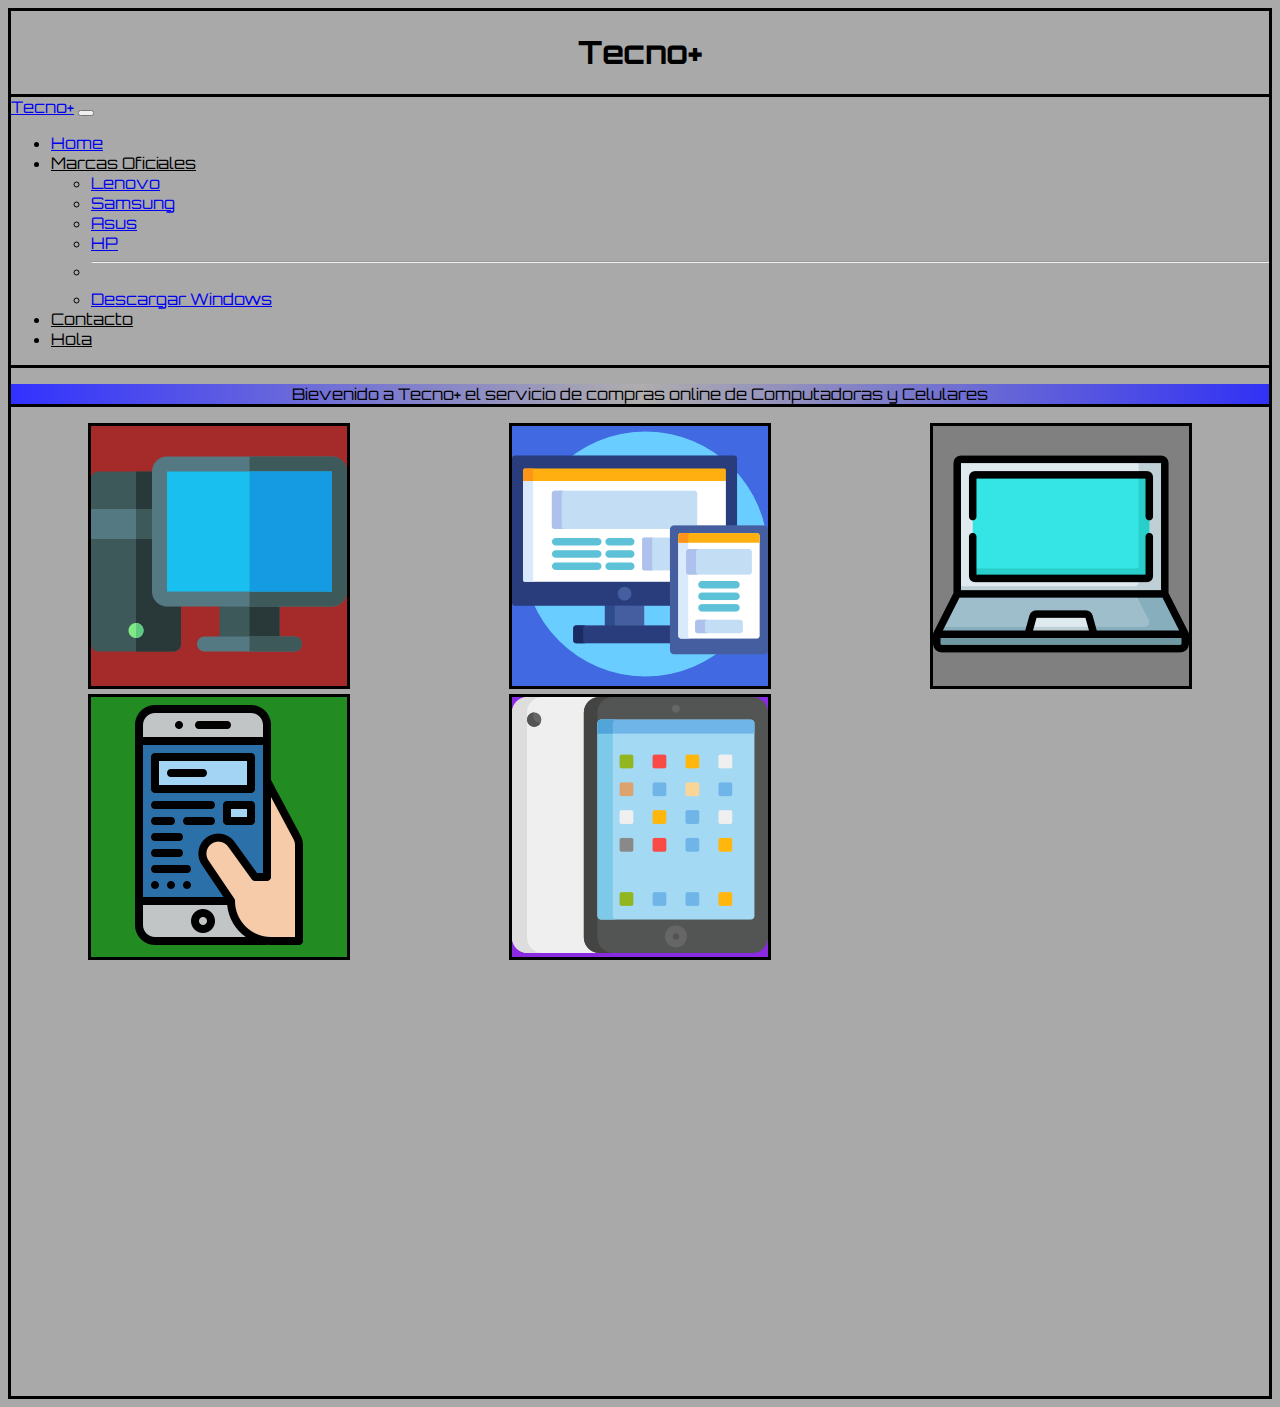
<file: index.html>
<!DOCTYPE html>
<html lang="en">
<head>
    <meta charset="UTF-8">
    <meta http-equiv="X-UA-Compatible" content="IE=edge">
    <meta name="viewport" content="width=device-width, initial-scale=1.0">
    <title>TecnoMas</title>
    <link href="https://fonts.googleapis.com/css2?family=Orbitron:wght@500&display=swap" rel="stylesheet">
    <link href="https://cdn.jsdelivr.net/npm/bootstrap@5.2.1/dist/css/bootstrap.min.css" rel="stylesheet" integrity="sha384-iYQeCzEYFbKjA/T2uDLTpkwGzCiq6soy8tYaI1GyVh/UjpbCx/TYkiZhlZB6+fzT" crossorigin="anonymous">
    <script src="https://cdn.jsdelivr.net/npm/bootstrap@5.2.1/dist/js/bootstrap.bundle.min.js" integrity="sha384-u1OknCvxWvY5kfmNBILK2hRnQC3Pr17a+RTT6rIHI7NnikvbZlHgTPOOmMi466C8" crossorigin="anonymous"></script>
    <link rel="stylesheet" href="./css/style.css">
</head>
<body>
    <h1 style="text-align:center">Tecno+</h1>
    <nav class="navbar navbar-expand-lg bg-primary">
      <div class="container-fluid">
        <a class="navbar-brand" href="#">Tecno+</a>
        <button class="navbar-toggler" type="button" data-bs-toggle="collapse" data-bs-target="#navbarSupportedContent" aria-controls="navbarSupportedContent" aria-expanded="false" aria-label="Toggle navigation">
          <span class="navbar-toggler-icon"></span>
        </button>
        <div class="collapse navbar-collapse" id="navbarSupportedContent">
          <ul class="navbar-nav me-auto mb-2 mb-lg-0">
            <li class="nav-item">
              <a class="nav-link active" aria-current="page" href="index.html">Home</a>
            </li>
            <li class="nav-item dropdown">
              <a style="color:black" class="nav-link dropdown-toggle" href="#" role="button" data-bs-toggle="dropdown" aria-expanded="false">
                Marcas Oficiales
              </a>
              <ul class="dropdown-menu">
                <li><a class="dropdown-item" href="https://www.lenovo.com/ar/">Lenovo</a></li>
                <li><a class="dropdown-item" href="https://www.samsung.com/ar/">Samsung</a></li>
                <li><a class="dropdown-item" href="https://www.asus.com/ar/">Asus</a></li>
                <li><a class="dropdown-item" href="https://www.hp.com/ar-es/shop/">HP</a></li>
                <li><hr class="dropdown-divider"></li>
                <li><a class="dropdown-item" href="https://www.microsoft.com/es-es/software-download">Descargar Windows</a></li>
              </ul>
            </li>
            <li class="nav-item dropdown">
              <a style="color:black" class="nav-link active" aria-current="page" href="./page/Contacto.html">Contacto</a>
            </li>
            <li>
              <a style="color: black" class="nav-link active" aria-current="page" href="./page/Hola.html">Hola</a>
            </li>
          </ul>
        </div>
      </div>
    </nav>
    <p style="text-align:center" class="parrafo-1">Bievenido a Tecno+ el servicio de compras online de Computadoras y Celulares</p>
    <header>
        <div class="grid">
          <div class="opciones-1"><a style="color: black" href="./page/Computadoras.html"><img src="./img/002-ordenador.png" alt=""></a></div>
          <div class="opciones-2"><a style="color: black" href="./page/All in One.html"><img src="./img/003-sensible.png" alt=""></a></div>
          <div class="opciones-3"><a style="color: black" href="./page/notebook.html"><img src="./img/004-ordenador-portatil.png" alt=""></a></div>
          <div class="opciones-4"><a style="color: black" href=""><img src="./img/006-smartphone.png" alt=""></a></div>
          <div class="opciones-5"><a style="color:black" href=""><img src="./img/005-ipad.png" alt=""></a></div>
        </div>
    </header>
</body>
</html>
</file>
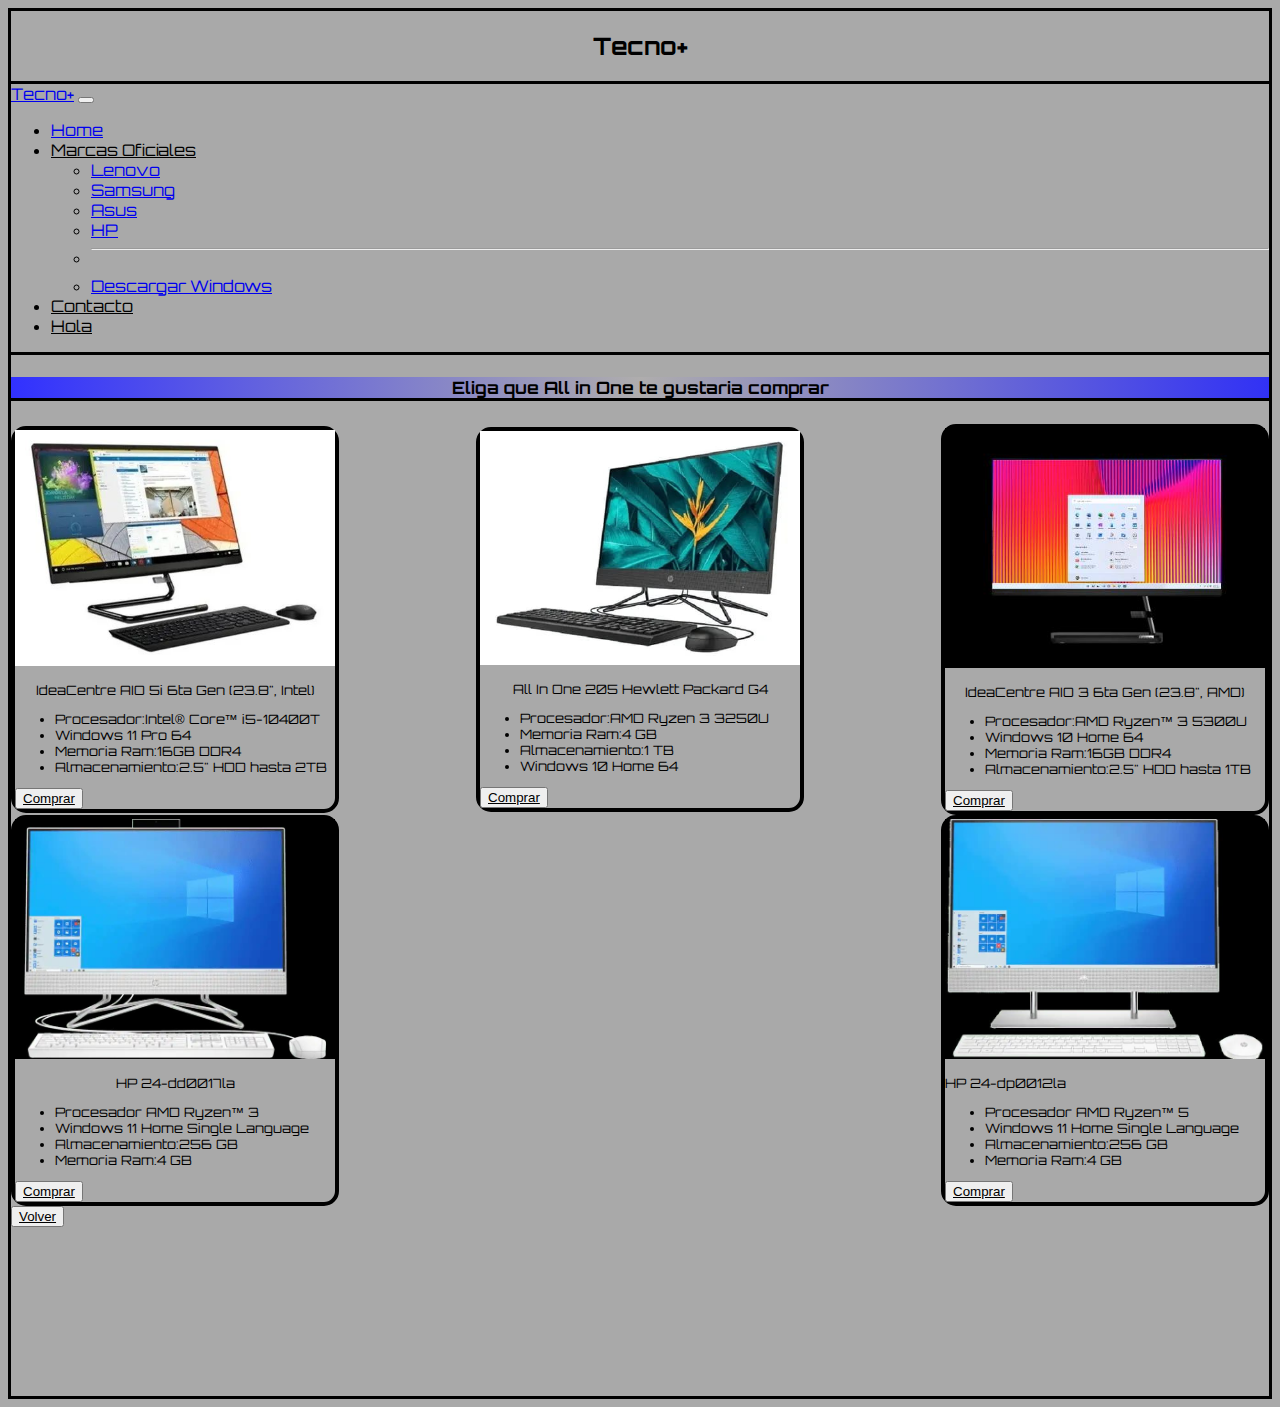
<file: page/All in One.html>
<!DOCTYPE html>
<html lang="en">
<head>
    <meta charset="UTF-8">
    <meta http-equiv="X-UA-Compatible" content="IE=edge">
    <meta name="viewport" content="width=device-width, initial-scale=1.0">
    <title>Tecno+</title>
    <link rel="stylesheet" href="../index.html">
    <link href="https://fonts.googleapis.com/css2?family=Orbitron:wght@500&display=swap" rel="stylesheet">
    <link href="https://cdn.jsdelivr.net/npm/bootstrap@5.2.1/dist/css/bootstrap.min.css" rel="stylesheet" integrity="sha384-iYQeCzEYFbKjA/T2uDLTpkwGzCiq6soy8tYaI1GyVh/UjpbCx/TYkiZhlZB6+fzT" crossorigin="anonymous">
    <script src="https://cdn.jsdelivr.net/npm/bootstrap@5.2.1/dist/js/bootstrap.bundle.min.js" integrity="sha384-u1OknCvxWvY5kfmNBILK2hRnQC3Pr17a+RTT6rIHI7NnikvbZlHgTPOOmMi466C8" crossorigin="anonymous"></script>
    <link rel="stylesheet" href="../css/style.css">
</head>
<body>
    <h2 style="text-align:center">Tecno+</h2>
    <nav class="navbar navbar-expand-lg bg-primary">
        <div class="container-fluid">
          <a class="navbar-brand" href="#">Tecno+</a>
          <button class="navbar-toggler" type="button" data-bs-toggle="collapse" data-bs-target="#navbarSupportedContent" aria-controls="navbarSupportedContent" aria-expanded="false" aria-label="Toggle navigation">
            <span class="navbar-toggler-icon"></span>
          </button>
          <div class="collapse navbar-collapse" id="navbarSupportedContent">
            <ul class="navbar-nav me-auto mb-2 mb-lg-0">
              <li class="nav-item">
                <a class="nav-link active" aria-current="page" href="../index.html">Home</a>
              </li>
              <li class="nav-item dropdown">
                <a style="color:black" class="nav-link dropdown-toggle" href="#" role="button" data-bs-toggle="dropdown" aria-expanded="false">
                  Marcas Oficiales
                </a>
                <ul class="dropdown-menu">
                  <li><a class="dropdown-item" href="https://www.lenovo.com/ar/">Lenovo</a></li>
                  <li><a class="dropdown-item" href="https://www.samsung.com/ar/">Samsung</a></li>
                  <li><a class="dropdown-item" href="https://www.asus.com/ar/">Asus</a></li>
                  <li><a class="dropdown-item" href="https://www.hp.com/ar-es/shop/">HP</a></li>
                  <li><hr class="dropdown-divider"></li>
                  <li><a class="dropdown-item" href="https://www.microsoft.com/es-es/software-download">Descargar Windows</a></li>
                </ul>
              </li>
              <li class="nav-item dropdown">
                <a style="color:black" class="nav-link active" aria-current="page" href="./page/Contacto.html">Contacto</a>
              </li>
              <li>
                <a style="color: black" class="nav-link active" aria-current="page" href="./page/Hola.html">Hola</a>
              </li>
            </ul>
          </div>
        </div>
    </nav>
    <h4 style="text-align:center" class="parrafo-2">Eliga que All in One te gustaria comprar</h4>
    <header>
        <div class="flex-container">
            <div class="card" style="width: 20rem">
                <div><img src="../img/lenovo-all in one-1.jpg" alt=""><p style="text-align:center">IdeaCentre AIO 5i 6ta Gen (23.8", Intel)
                </p></div>
                <ul>
                    <li>Procesador:Intel® Core™ i5-10400T</li>
                    <li>Windows 11 Pro 64</li>
                    <li>Memoria Ram:16GB DDR4</li>
                    <li>Almacenamiento:2.5" HDD hasta 2TB</li>
                </ul>
                <div><button class="btn btn-primary"><a style="color:black" href="#">Comprar</a></button></div>
            </div>
            
            <div class="card" style="width: 20rem">
                <div><img src="../img/hp-all in one-1.jpg" alt=""><p style="text-align:center">All In One 205 Hewlett Packard G4</p></div>
                <ul>
                    <li>Procesador:AMD Ryzen 3 3250U</li>
                    <li>Memoria Ram:4 GB</li>
                    <li>Almacenamiento:1 TB</li>
                    <li>Windows 10 Home 64</li>
                </ul>
                <div><button class="btn btn-primary"><a style="color:black" href="#">Comprar</a></button></div>
            </div>
            <div class="card" style="width:20rem">
              <div><img src="../img/all in one lenovo-1.jpg" alt=""><p style="text-align:center">IdeaCentre AIO 3 6ta Gen (23.8", AMD)
              </p></div>
              <ul>
                <li>Procesador:AMD Ryzen™ 3 5300U</li>
                <li>Windows 10 Home 64</li>
                <li>Memoria Ram:16GB DDR4</li>
                <li>Almacenamiento:2.5" HDD hasta 1TB</li>
              </ul>
              <div><button class="btn btn-primary"><a style="color:black" href="#">Comprar</a></button></div>
            </div>
            <div class="card" style="width:20rem">
              <div><img src="../img/all in one hp-1.jpg" alt=""><p style="text-align:center">HP 24-dd0017la</p></div>
              <ul>
                <li>Procesador AMD Ryzen™ 3</li>
                <li>Windows 11 Home Single Language</li>
                <li>Almacenamiento:256 GB</li>
                <li>Memoria Ram:4 GB</li>
              </ul>
              <div><button class="btn btn-primary"><a style="color:black" href="#">Comprar</a></button></div>
            </div>
            <div class="card" style="width:20rem">
              <div><img src="../img/all in one hp-2.jpg" alt=""><p>HP 24-dp0012la</p></div>
              <ul>
                <li>Procesador AMD Ryzen™ 5</li>
                <li>Windows 11 Home Single Language</li>
                <li>Almacenamiento:256 GB</li>
                <li>Memoria Ram:4 GB</li>
              </ul>
              <div><button class="btn btn-primary"><a style="color:black" href="#">Comprar</a></button></div>
            </div>
        </div>
    </header>
    <button><a style="color:black" href="../index.html">Volver</a></button>
</body>
</html>
</file>
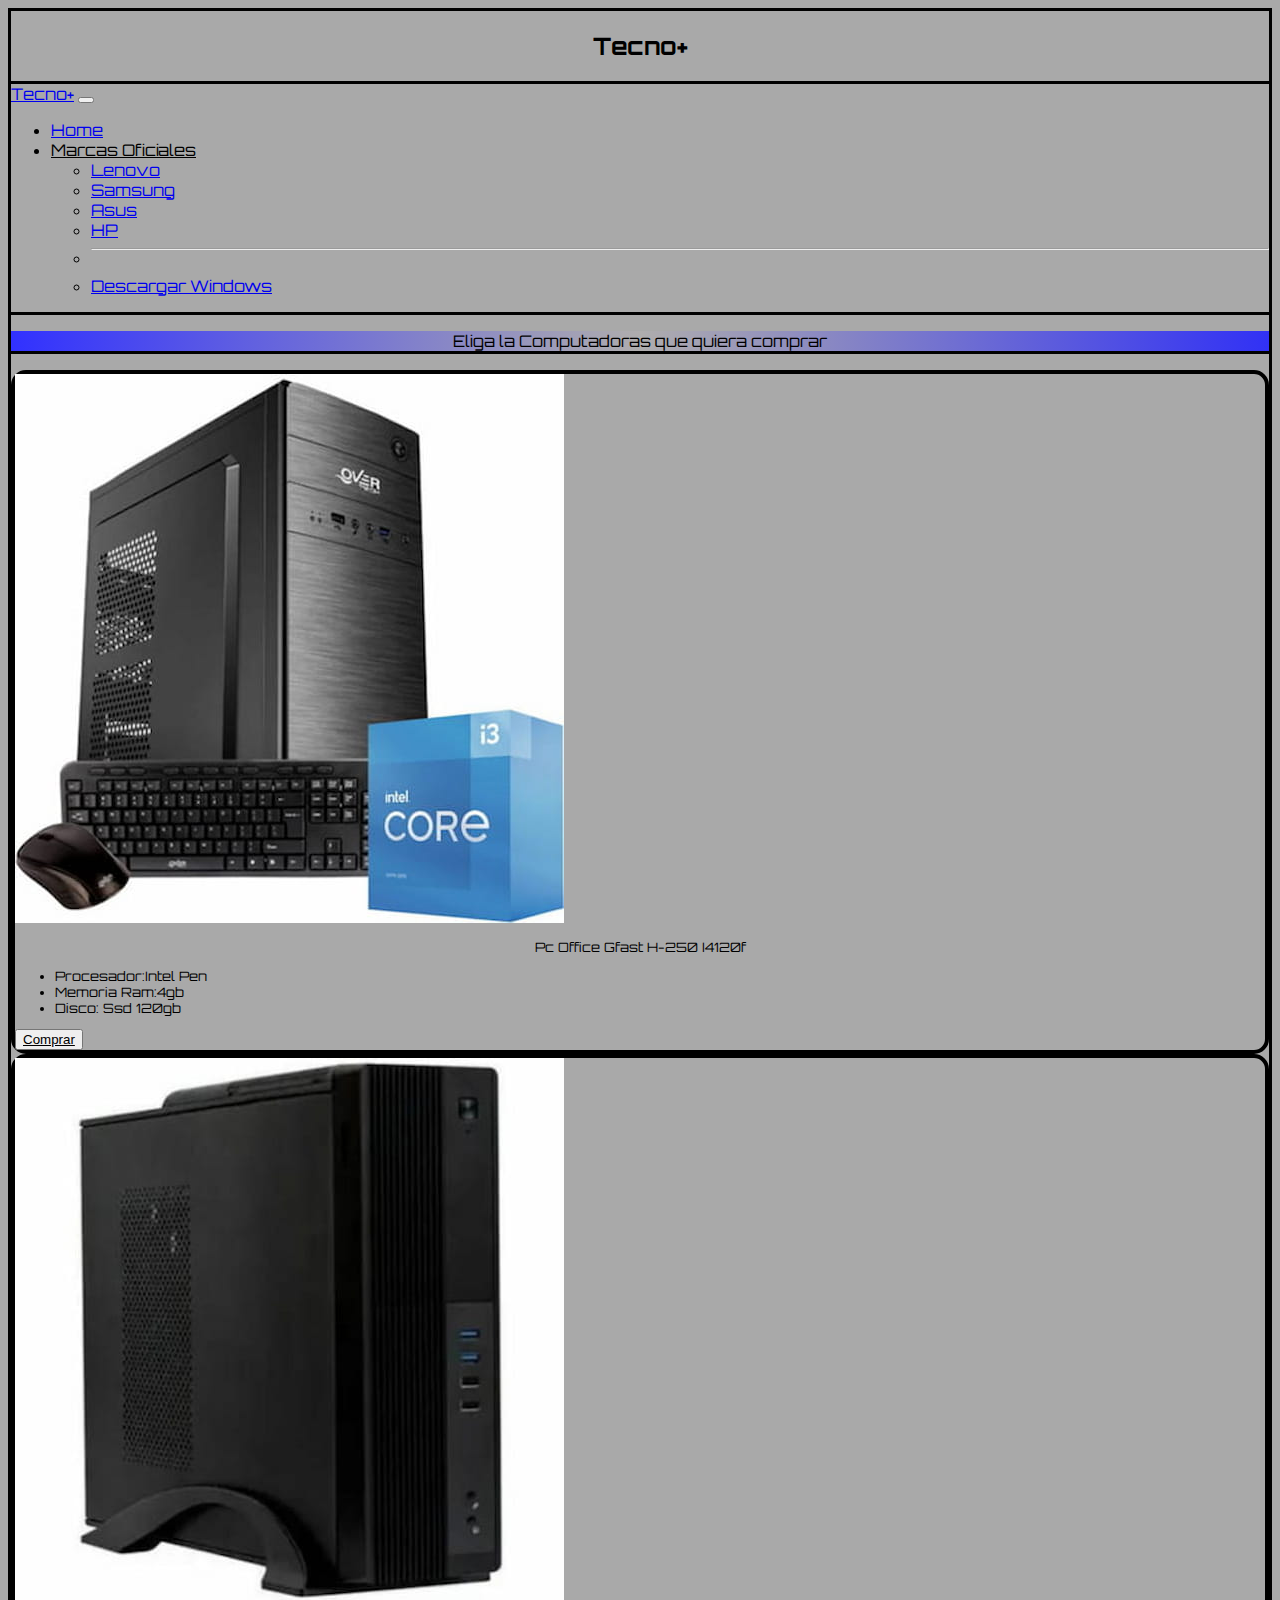
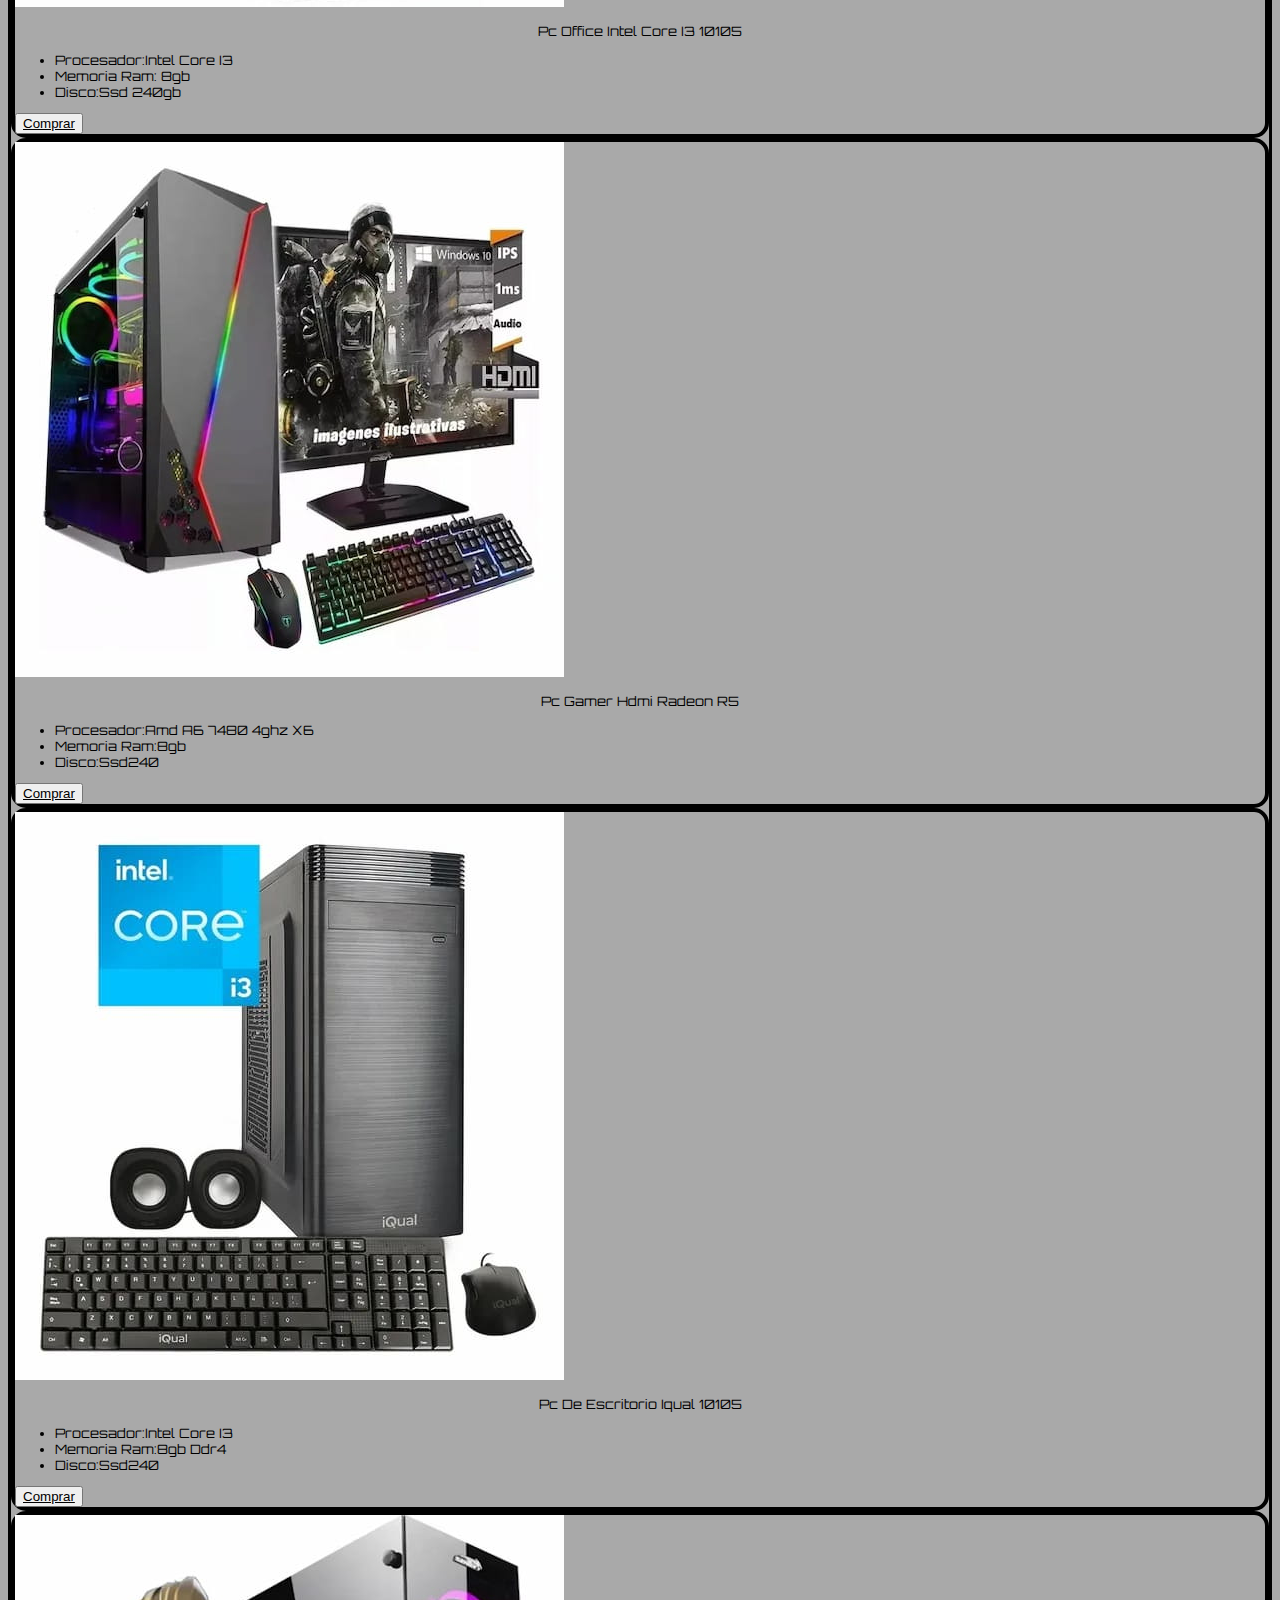
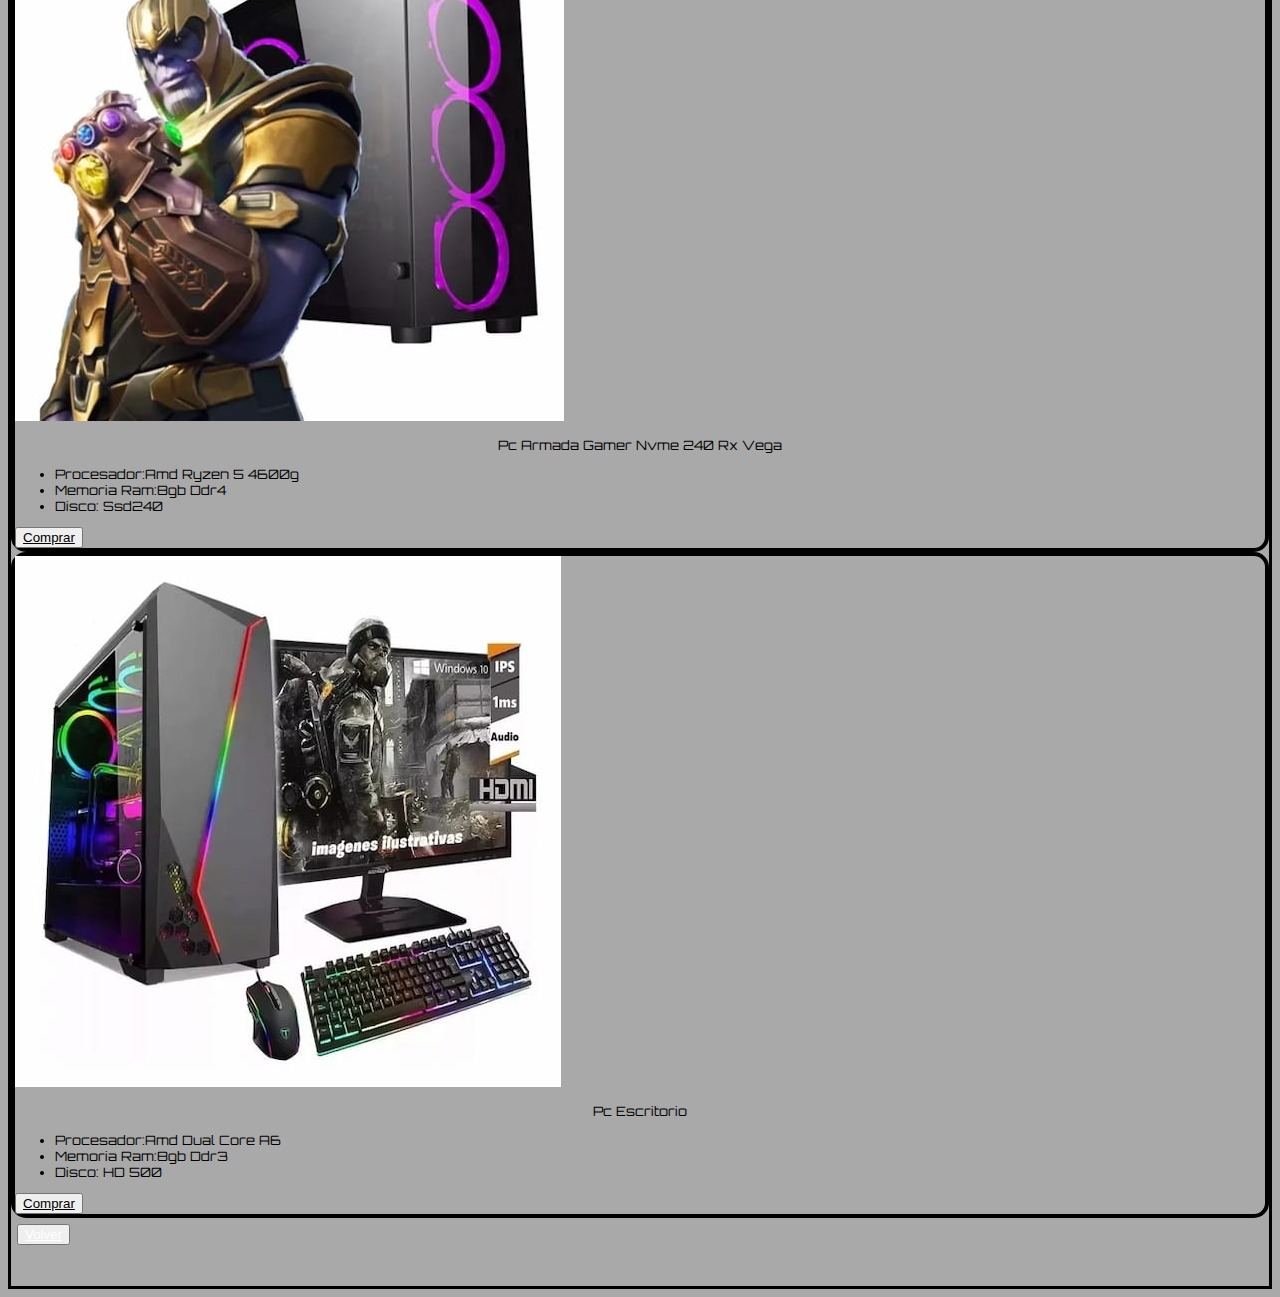
<file: page/Computadoras.html>
<!DOCTYPE html>
<html lang="en">
<head>
    <meta charset="UTF-8">
    <meta http-equiv="X-UA-Compatible" content="IE=edge">
    <meta name="viewport" content="width=device-width, initial-scale=1.0">
    <title>Tecno+</title>
    <link rel="stylesheet" href="../index.html">
    <link href="https://fonts.googleapis.com/css2?family=Orbitron:wght@500&display=swap" rel="stylesheet">
    <link href="https://cdn.jsdelivr.net/npm/bootstrap@5.2.1/dist/css/bootstrap.min.css" rel="stylesheet" integrity="sha384-iYQeCzEYFbKjA/T2uDLTpkwGzCiq6soy8tYaI1GyVh/UjpbCx/TYkiZhlZB6+fzT" crossorigin="anonymous">
    <script src="https://cdn.jsdelivr.net/npm/bootstrap@5.2.1/dist/js/bootstrap.bundle.min.js" integrity="sha384-u1OknCvxWvY5kfmNBILK2hRnQC3Pr17a+RTT6rIHI7NnikvbZlHgTPOOmMi466C8" crossorigin="anonymous"></script>
    <link rel="stylesheet" href="../css/style.css">
</head>
<body>
    <h2 style="text-align:center">Tecno+</h2>
    <nav class="navbar navbar-expand-lg bg-primary">
        <div class="container-fluid">
          <a class="navbar-brand" href="#">Tecno+</a>
          <button class="navbar-toggler" type="button" data-bs-toggle="collapse" data-bs-target="#navbarSupportedContent" aria-controls="navbarSupportedContent" aria-expanded="false" aria-label="Toggle navigation">
            <span class="navbar-toggler-icon"></span>
          </button>
          <div class="collapse navbar-collapse" id="navbarSupportedContent">
            <ul class="navbar-nav me-auto mb-2 mb-lg-0">
              <li class="nav-item">
                <a class="nav-link active" aria-current="page" href="../index.html">Home</a>
              </li>
              <li class="nav-item dropdown">
                <a style="color:black" class="nav-link dropdown-toggle" href="#" role="button" data-bs-toggle="dropdown" aria-expanded="false">
                  Marcas Oficiales
                </a>
                <ul class="dropdown-menu">
                  <li><a class="dropdown-item" href="https://www.lenovo.com/ar/">Lenovo</a></li>
                  <li><a class="dropdown-item" href="https://www.samsung.com/ar/">Samsung</a></li>
                  <li><a class="dropdown-item" href="https://www.asus.com/ar/">Asus</a></li>
                  <li><a class="dropdown-item" href="https://www.hp.com/ar-es/shop/">HP</a></li>
                  <li><hr class="dropdown-divider"></li>
                  <li><a class="dropdown-item" href="https://www.microsoft.com/es-es/software-download">Descargar Windows</a></li>
                </ul>
              </li>
            </ul>
          </div>
        </div>
    </nav>
    <p style="text-align:center" class="parrafo-1">Eliga la Computadoras que quiera comprar</p> 
    <head class="grid-1">
        <div class="grid-2">
            <div class="card">
              <div class="pc-1"><img src="../img/escritorio-1.jpg" alt=""><p style="text-align:center">Pc Office Gfast H-250 I4120f</p></div>
              <ul>
                <li>Procesador:Intel Pen</li>
                <li>Memoria Ram:4gb</li>
                <li>Disco: Ssd 120gb</li>
              </ul>
                <div><button class="btn btn-primary"><a style="color:black" href="#">Comprar</a></button></div>
            </div>
            <div class="card">
              <div class="pc-2"><img src="../img/escritorio-2.jpg" alt=""><p style="text-align:center">Pc Office Intel Core I3 10105 </p></div>
              <ul>
                <li>Procesador:Intel Core I3</li>
                <li>Memoria Ram: 8gb</li>
                <li>Disco:Ssd 240gb</li>
              </ul>
              <div><button class="btn btn-primary"><a style="color:black" href="#">Comprar</a></button></div>
            </div>
            <div class="card">
              <div class="pc-3"><img src="../img/escritorio-3.jpg" alt=""><p style="text-align:center">Pc Gamer Hdmi Radeon R5</p></div>
              <ul>
                <li>Procesador:Amd A6 7480 4ghz X6</li>
                <li>Memoria Ram:8gb</li>
                <li>Disco:Ssd240</li>
              </ul>
              <div><button class="btn btn-primary"><a style="color:black" href="#">Comprar</a></button></div>
            </div>
            <div class="card">
              <div class="pc-4"><img src="../img/escritorio-4.jpg" alt=""><p style="text-align:center">Pc De Escritorio Iqual  10105 </p></div>
              <ul>
                <li>Procesador:Intel Core I3</li>
                <li>Memoria Ram:8gb Ddr4</li>
                <li>Disco:Ssd240</li>
              </ul>
              <div><button class="btn btn-primary"><a style="color:black" href="#">Comprar</a></button></div>
            </div>
            <div class="card">
              <div class="pc-5"><img src="../img/escritorio-5.jpg" alt=""><p style="text-align:center">Pc Armada Gamer Nvme 240 Rx Vega</p></div>
              <ul>
                <li>Procesador:Amd Ryzen 5 4600g</li>
                <li>Memoria Ram:8gb Ddr4</li>
                <li>Disco: Ssd240</li>
              </ul>
              <div><button class="btn btn-primary"><a style="color:black" href="#">Comprar</a></button></div>
            </div>
            <div class="card">
              <div class="pc-6"><img src="../img/escritorio-6.jpg" alt=""><p style="text-align:center">Pc Escritorio</p></div>
              <ul>
                <li>Procesador:Amd Dual Core A6</li>
                <li>Memoria Ram:8gb Ddr3</li>
                <li>Disco: HD 500</li>
              </ul>
              <div><button class="btn btn-primary"><a style="color:black" href="#">Comprar</a></button></div>
            </div>
        </div>
    </head>
    <button type="button" class="boton btn btn-secondary"><a style="color: white" href="../index.html">Volver</a></button>
</body>
</html>
</file>
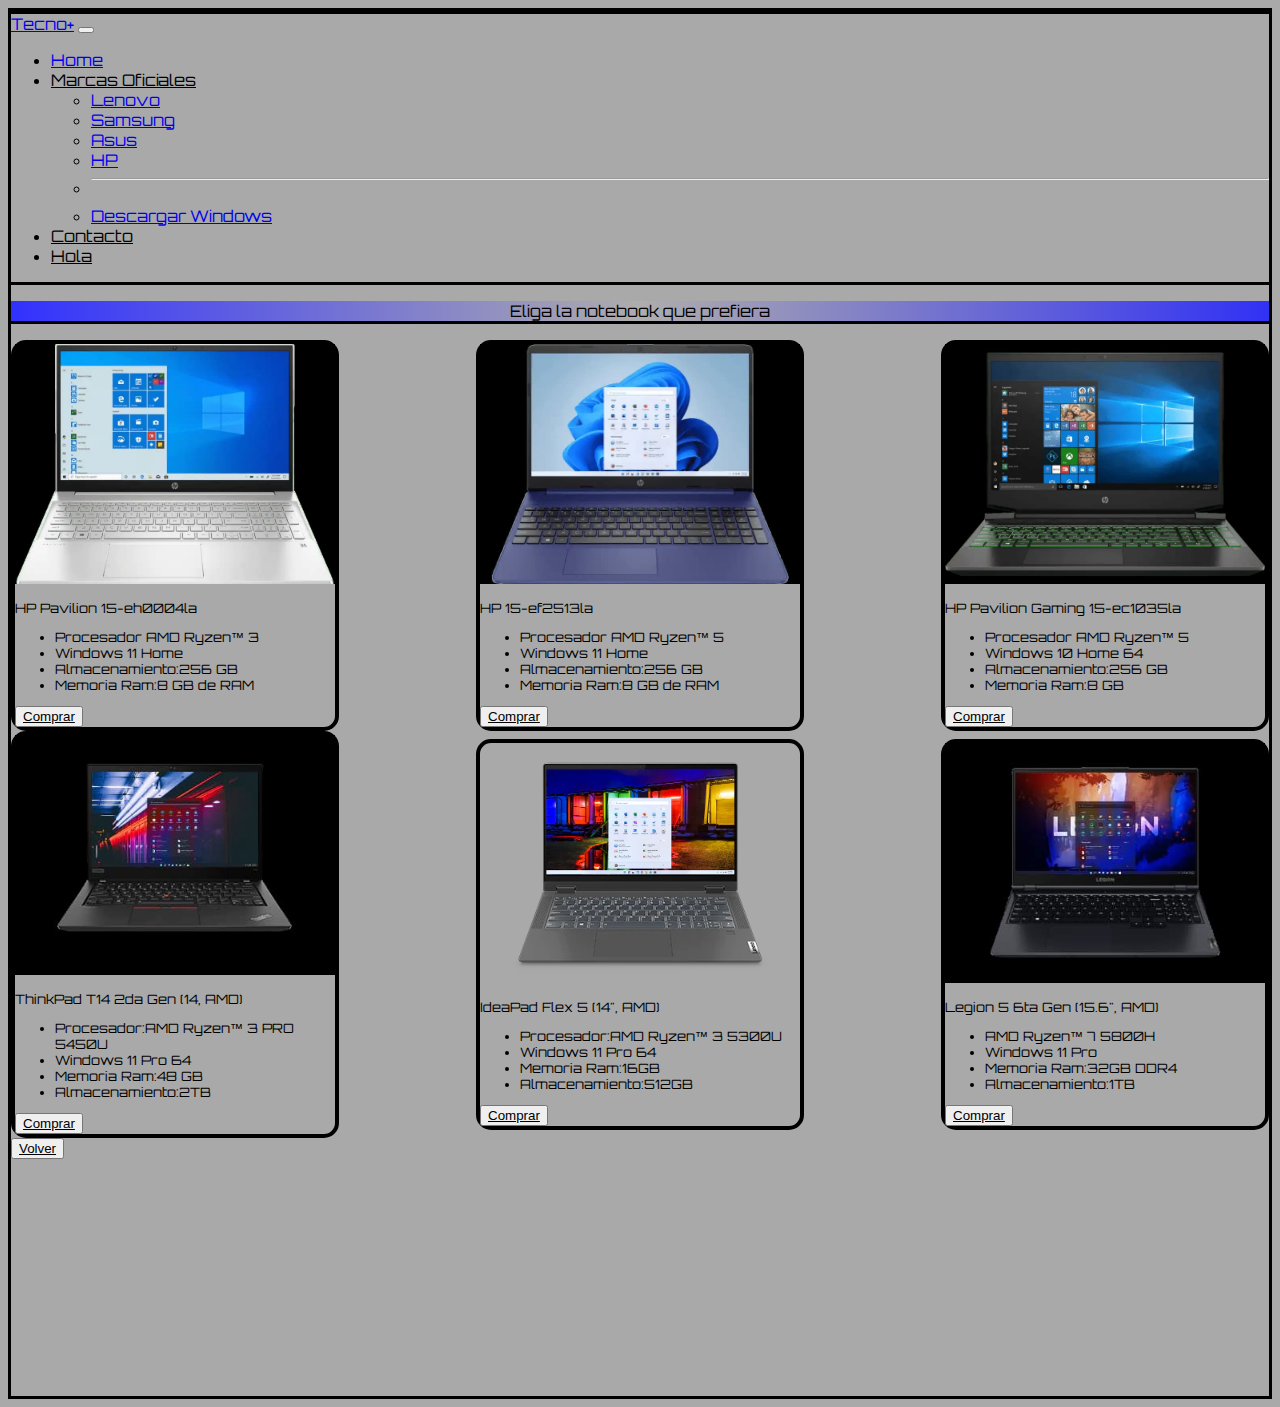
<file: page/notebook.html>
<!DOCTYPE html>
<html lang="en">
<head>
    <meta charset="UTF-8">
    <meta http-equiv="X-UA-Compatible" content="IE=edge">
    <meta name="viewport" content="width=device-width, initial-scale=1.0">
    <title>Tecno+</title>
    <link rel="stylesheet" href="../index.html">
    <link href="https://fonts.googleapis.com/css2?family=Orbitron:wght@500&display=swap" rel="stylesheet">
    <link href="https://cdn.jsdelivr.net/npm/bootstrap@5.2.1/dist/css/bootstrap.min.css" rel="stylesheet" integrity="sha384-iYQeCzEYFbKjA/T2uDLTpkwGzCiq6soy8tYaI1GyVh/UjpbCx/TYkiZhlZB6+fzT" crossorigin="anonymous">
    <script src="https://cdn.jsdelivr.net/npm/bootstrap@5.2.1/dist/js/bootstrap.bundle.min.js" integrity="sha384-u1OknCvxWvY5kfmNBILK2hRnQC3Pr17a+RTT6rIHI7NnikvbZlHgTPOOmMi466C8" crossorigin="anonymous"></script>
    <link rel="stylesheet" href="../css/style.css">
</head>
<body>
    <nav class="navbar navbar-expand-lg bg-primary">
        <div class="container-fluid">
          <a class="navbar-brand" href="#">Tecno+</a>
          <button class="navbar-toggler" type="button" data-bs-toggle="collapse" data-bs-target="#navbarSupportedContent" aria-controls="navbarSupportedContent" aria-expanded="false" aria-label="Toggle navigation">
            <span class="navbar-toggler-icon"></span>
          </button>
          <div class="collapse navbar-collapse" id="navbarSupportedContent">
            <ul class="navbar-nav me-auto mb-2 mb-lg-0">
              <li class="nav-item">
                <a class="nav-link active" aria-current="page" href="../index.html">Home</a>
              </li>
              <li class="nav-item dropdown">
                <a style="color:black" class="nav-link dropdown-toggle" href="#" role="button" data-bs-toggle="dropdown" aria-expanded="false">
                  Marcas Oficiales
                </a>
                <ul class="dropdown-menu">
                  <li><a class="dropdown-item" href="https://www.lenovo.com/ar/">Lenovo</a></li>
                  <li><a class="dropdown-item" href="https://www.samsung.com/ar/">Samsung</a></li>
                  <li><a class="dropdown-item" href="https://www.asus.com/ar/">Asus</a></li>
                  <li><a class="dropdown-item" href="https://www.hp.com/ar-es/shop/">HP</a></li>
                  <li><hr class="dropdown-divider"></li>
                  <li><a class="dropdown-item" href="https://www.microsoft.com/es-es/software-download">Descargar Windows</a></li>
                </ul>
              </li>
              <li class="nav-item dropdown">
                <a style="color:black" class="nav-link active" aria-current="page" href="./page/Contacto.html">Contacto</a>
              </li>
              <li>
                <a style="color: black" class="nav-link active" aria-current="page" href="./page/Hola.html">Hola</a>
              </li>
            </ul>
          </div>
        </div>
    </nav>
    <p style="text-align:center" class="parrafo-1">Eliga la notebook que prefiera</p>
    <header>
        <div class="flex-container">
            <div class="card" style="width:20rem">
                <div><img src="../img/hp-notebooks.jpg" alt=""><p>HP Pavilion 15-eh0004la</p></div>
                <ul>
                    <li>Procesador AMD Ryzen™ 3</li>
                    <li>Windows 11 Home</li>
                    <li>Almacenamiento:256 GB</li>
                    <li>Memoria Ram:8 GB de RAM</li>
                </ul>
                <div><button class="btn btn-primary"><a style="color:black" href="#">Comprar</a></button></div>
            </div>
            <div class="card" style="width:20rem">
                <div><img src="../img/hp-notebooks-1.webp" alt=""><p>HP 15-ef2513la</p></div>
                <ul>
                    <li>Procesador AMD Ryzen™ 5</li>
                    <li>Windows 11 Home</li>
                    <li>Almacenamiento:256 GB</li>
                    <li>Memoria Ram:8 GB de RAM</li>
                </ul>
                <div><button class="btn btn-primary"><a style="color:black" href="#">Comprar</a></button></div>
            </div>
            <div class="card" style="width:20rem">
                <div><img src="../img/hp-notebooks-2.webp" alt=""><p>HP Pavilion Gaming 15-ec1035la</p></div>
                <ul>
                    <li>Procesador AMD Ryzen™ 5</li>
                    <li>Windows 10 Home 64</li>
                    <li>Almacenamiento:256 GB</li>
                    <li>Memoria Ram:8 GB </li>
                </ul>
                <div><button class="btn btn-primary"><a style="color:black" href="#">Comprar</a></button></div>
            </div>
            <div class="card" style="width:20rem">
                <div><img src="../img/lenovo-notebook.jpg" alt=""><p>ThinkPad T14 2da Gen (14, AMD)</p></div>
                <ul>
                    <li>Procesador:AMD Ryzen™ 3 PRO 5450U</li>
                    <li>Windows 11 Pro 64</li>
                    <li>Memoria Ram:48 GB</li>
                    <li>Almacenamiento:2TB</li>
                </ul>
                <div><button class="btn btn-primary"><a style="color:black" href="#">Comprar</a></button></div>
            </div>
            <div class="card" style="width:20rem">
                <div><img src="../img/lenovo-notebook-1.jpg" alt=""><p>IdeaPad Flex 5 (14", AMD)</p></div>
                <ul>
                    <li>Procesador:AMD Ryzen™ 3 5300U</li>
                    <li>Windows 11 Pro 64</li>
                    <li>Memoria Ram:16GB</li>
                    <li>Almacenamiento:512GB</li>
                </ul>
                <div><button class="btn btn-primary"><a style="color:black" href="#">Comprar</a></button></div>
            </div>
            <div class="card" style="width:20rem">
                <div><img src="../img/lenovo-notebook-2.jpg" alt=""><p>Legion 5 6ta Gen (15.6", AMD)</p></div>
                <ul>
                    <li>AMD Ryzen™ 7 5800H</li>
                    <li>Windows 11 Pro</li>
                    <li>Memoria Ram:32GB DDR4</li>
                    <li>Almacenamiento:1TB</li>
                </ul>
                <div><button class="btn btn-primary"><a style="color:black" href="#">Comprar</a></button></div>
            </div>
        </div>
    </header>
    <button><a style="color:black" href="../index.html">Volver</a></button>
</body>
</html>
</file>
<file: css/style.css>
body{
    background-color: darkgray;
    min-height: 150vh;
    border-top: solid;
    border-left: solid;
    border-right: solid;
    border-bottom: solid;
    padding-bottom: 35px;
}
.body-2{
    background-color: darkgray;
    min-height: 150vh;
    border-top: solid;
    border-left: solid;
    border-right: solid;
    border-bottom: solid;
    padding-bottom: 35px;
}
h1{
    font-family: 'Orbitron', sans-serif;
}
h2{
    font-family: 'Orbitron', sans-serif;
}
.navbar{
    border-bottom: solid;
    border-top: solid;
    font-family: 'Orbitron', sans-serif;
}
.parrafo-1{
    border-bottom: solid;
    background-color: antiquewhite;
    font-family: 'Orbitron', sans-serif;
    background-image: linear-gradient(to left, rgb(49, 49, 245) , rgb(175, 173, 173), rgb(49, 49, 255));
}
.parrafo-2{
    border-bottom: solid;
    background-color: antiquewhite;
    font-family: 'Orbitron', sans-serif;
    font-size: 17px;
    background-image: linear-gradient(to left, rgb(49, 49, 245) , rgb(175, 173, 173), rgb(49, 49, 255));
}
.opciones-1{
    background-color: brown;
    border: solid;
}
.opciones-2{
    background-color: royalblue;
    border: solid;
}
.opciones-3{
    background-color: grey;
    border: solid;
}
.opciones-4{
    background-color: forestgreen;
    border: solid;
}
.opciones-5{
    background-color: blueviolet;
    border: solid;
}
.grid{
    display: grid;
    grid-template-columns: 1fr 1fr;
    gap: 5px;
    justify-content: space-around;
    justify-items: center;
    align-items: center;
    align-content: stretch;
}
.flex-container{
    display: flex;
    flex-direction: row;
    flex-wrap: wrap;
    align-content: center;
    justify-content: space-between;
    align-items: center;
}
.infom{
    display: flex;
    justify-content: flex-start;
}
.formulario{
    width: 300px;
    height: 340px;
    border: solid 5px;
    font-family: 'Orbitron', sans-serif; 
}
h5{
    border-bottom: solid;
    background-image: linear-gradient(to left, red , yellow);
    
}
.h6{
    border-top: solid;
    background-image: linear-gradient(to left, rgb(49, 49, 245) , rgb(175, 173, 173), rgb(49, 49, 255));

}
.boton{
    margin: 6px;
}
.boton2{
    display: flex;
}
.boton3{
    position: relative;
    top: 10px;
}
img{
    max-width: 100%;
}
.container{
    height: 100%;
    display: grid;
    grid-template-columns: 1fr 1fr;
    gap: 5px;
    justify-content: space-around;
    justify-items: center;
    align-items: center;
    align-content: stretch;
}
.consulta{
    width: 100%;
    height: 100%;
}
.card{
    border: 4px solid black;
    border-radius: 15px;
    font-family: 'Orbitron', sans-serif;
    font-size: 13px;
}
.hola{
    display: flex;
    justify-content: center;
    flex-direction: row;
    flex-wrap: nowrap;
    align-items: center
}
@media only screen and (min-width: 992px ){
    .grid{
        grid-template-columns: 1fr 1fr 1fr;
    }
    
}
@media only screen and (min-width: 690px ){
    .formulario{
        width: 320px;
    }
}
@media only screen and (min-width: 992px ){
   .grid-4{
    grid-template-columns: repeat(3, 1fr);
   }
}
@media only screen and (max-width: 320px ){
    .flex-container{
        flex-direction: column;
        width: 100%;
    }
}
</file>
